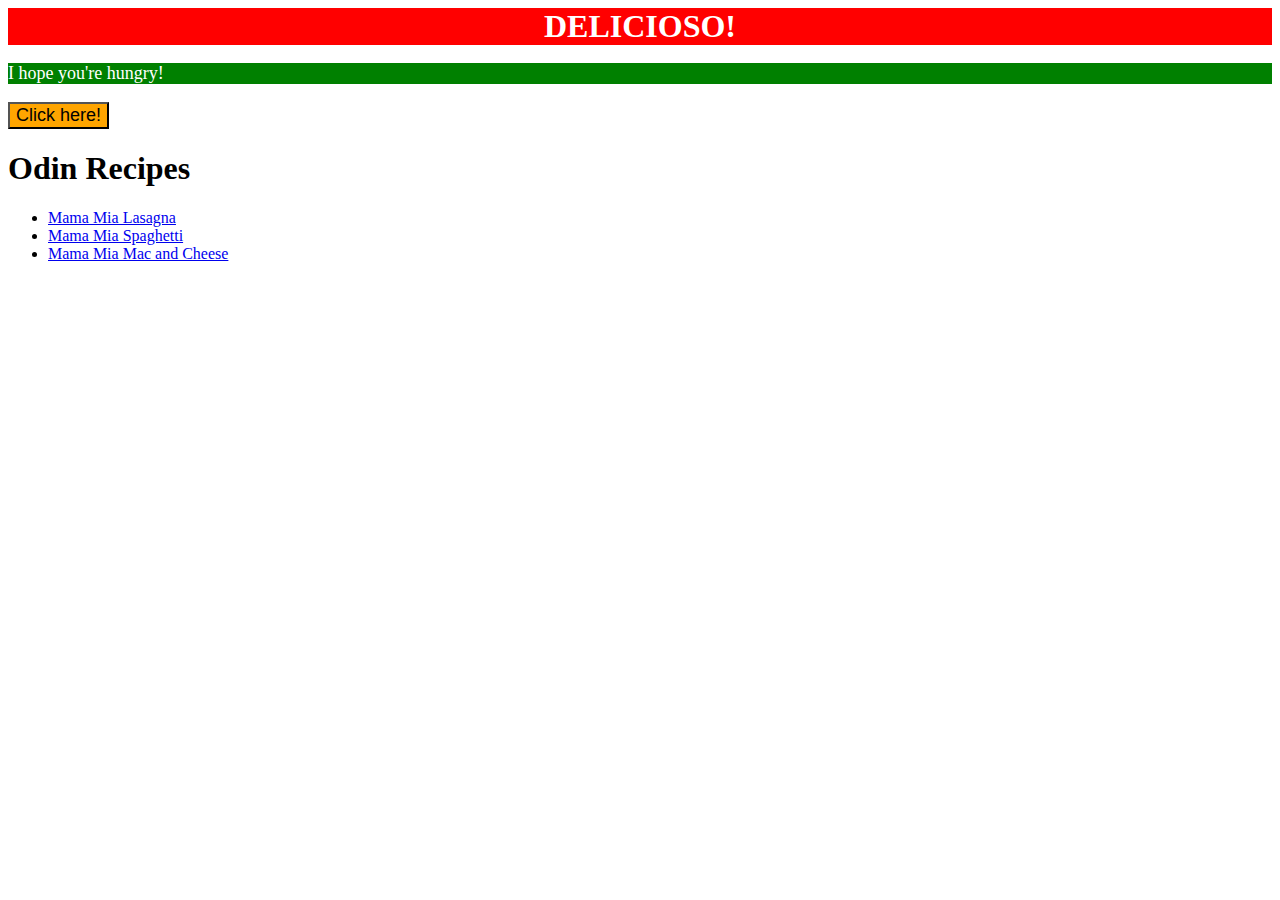
<file: index.html>
<!DOCTYPE html>
<html lang="en">
<head>
    <meta charset="UTF-8">
    <title>Document</title>
    <link rel="stylesheet" href="styles.css">
</head>
<body>
    <div>DELICIOSO!</div>
    <p>I hope you're hungry!</p>
    <button>Click here!</button>
    <h1>Odin Recipes</h1>
    <ul>
        <li><a href="recipes/lasagna.html">Mama Mia Lasagna</a></li> 
        <li><a href="recipes/spaghetti.html">Mama Mia Spaghetti</a></li>
        <li><a href="recipes/macandcheese.html">Mama Mia Mac and Cheese</a>
        </li>
     </ul>
    
    
</body>
</html>
</file>
<file: styles.css>
div {
    color: white;
    background-color: red;
    font-size: 32px;
    font-weight: bold;
    text-align: center;
  }
  
  p {
    color: white;
    background-color: green;
    font-size: 18px;
  }

  button {
    background-color: orange;
    font-size: 18px;
  }
</file>
